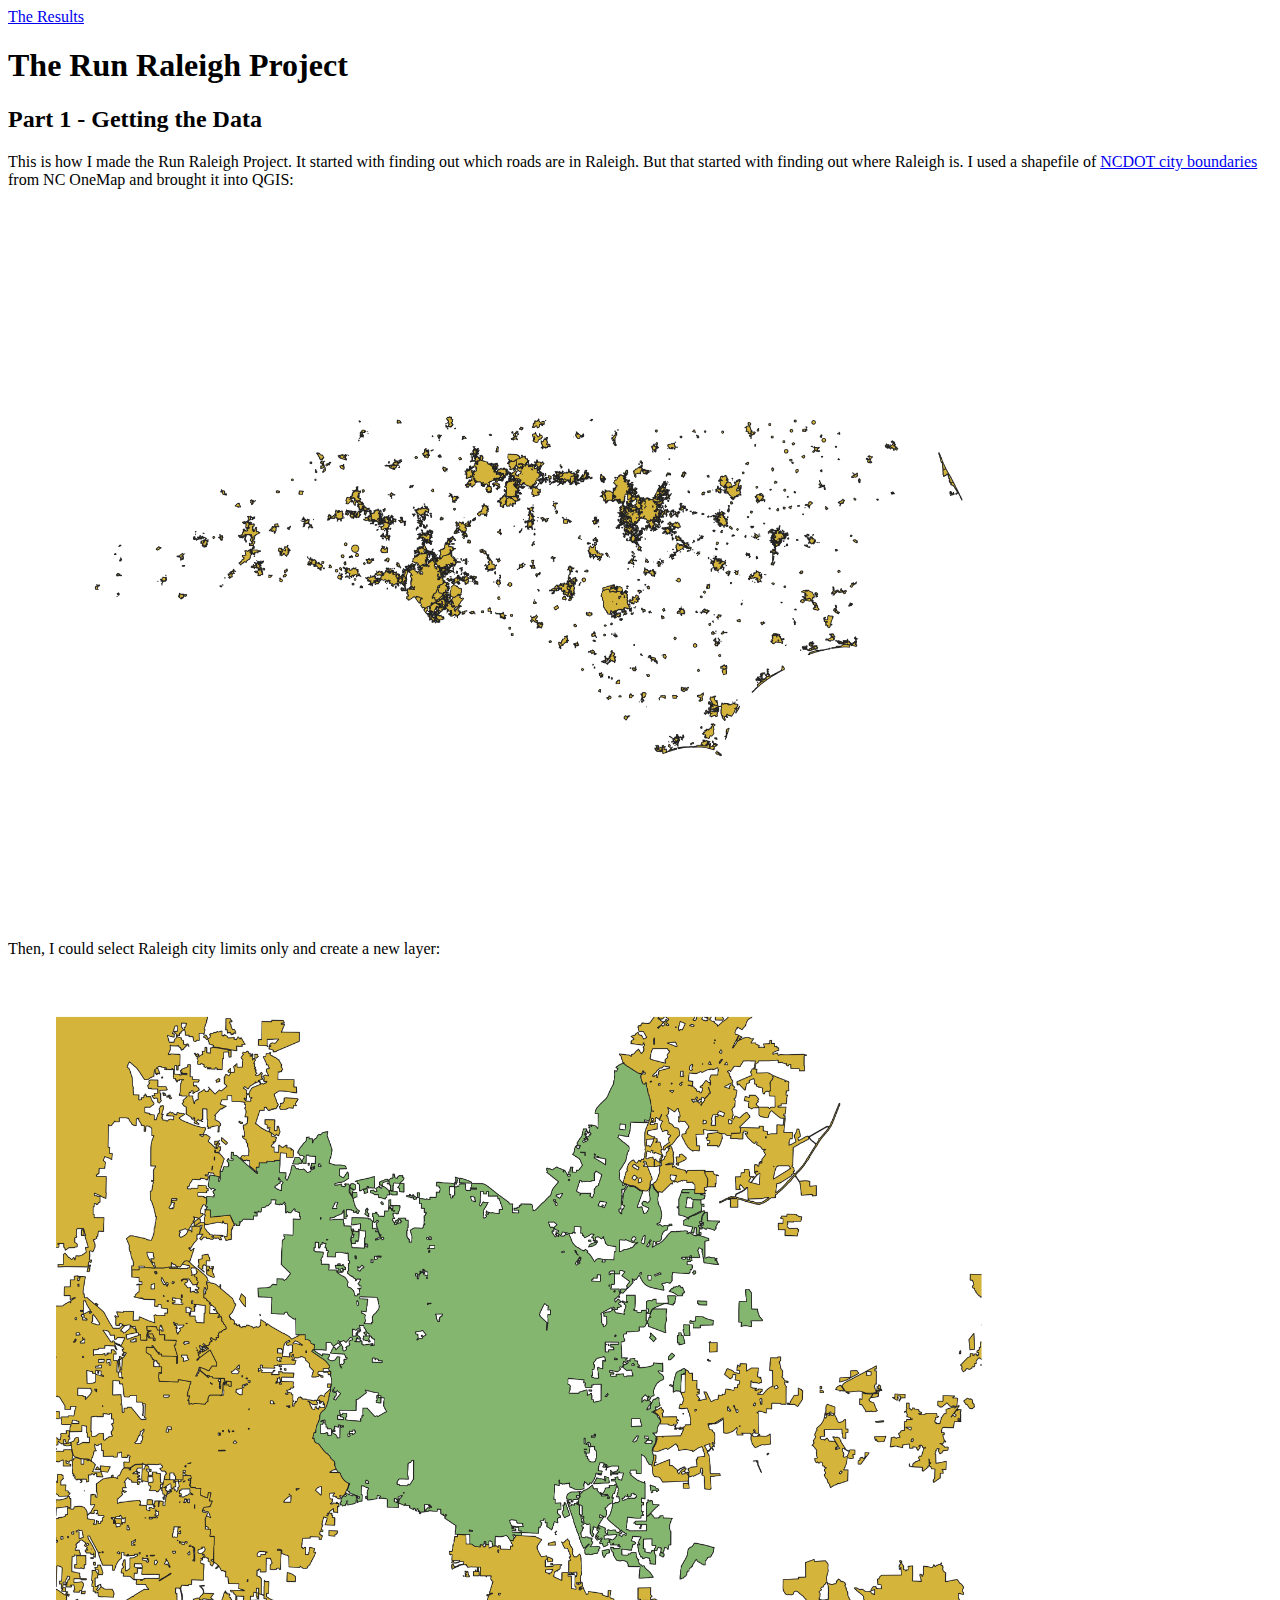
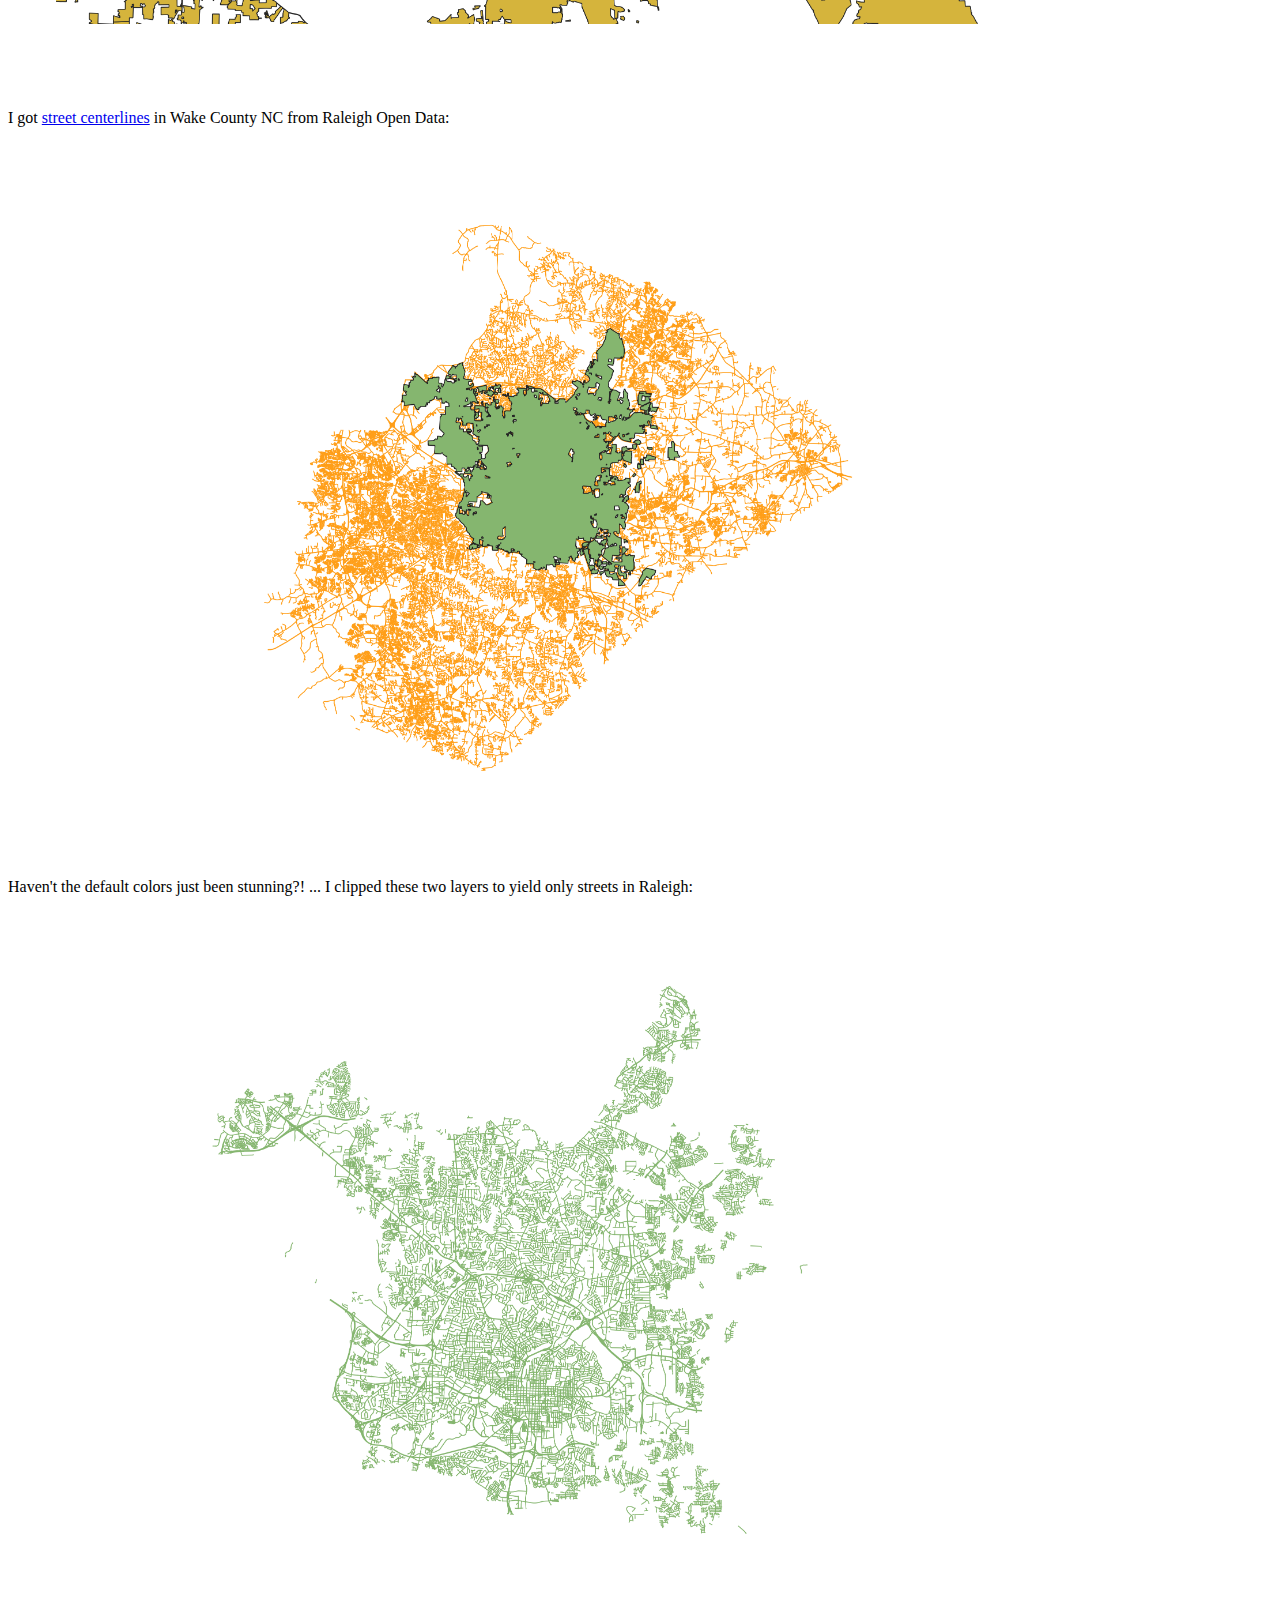
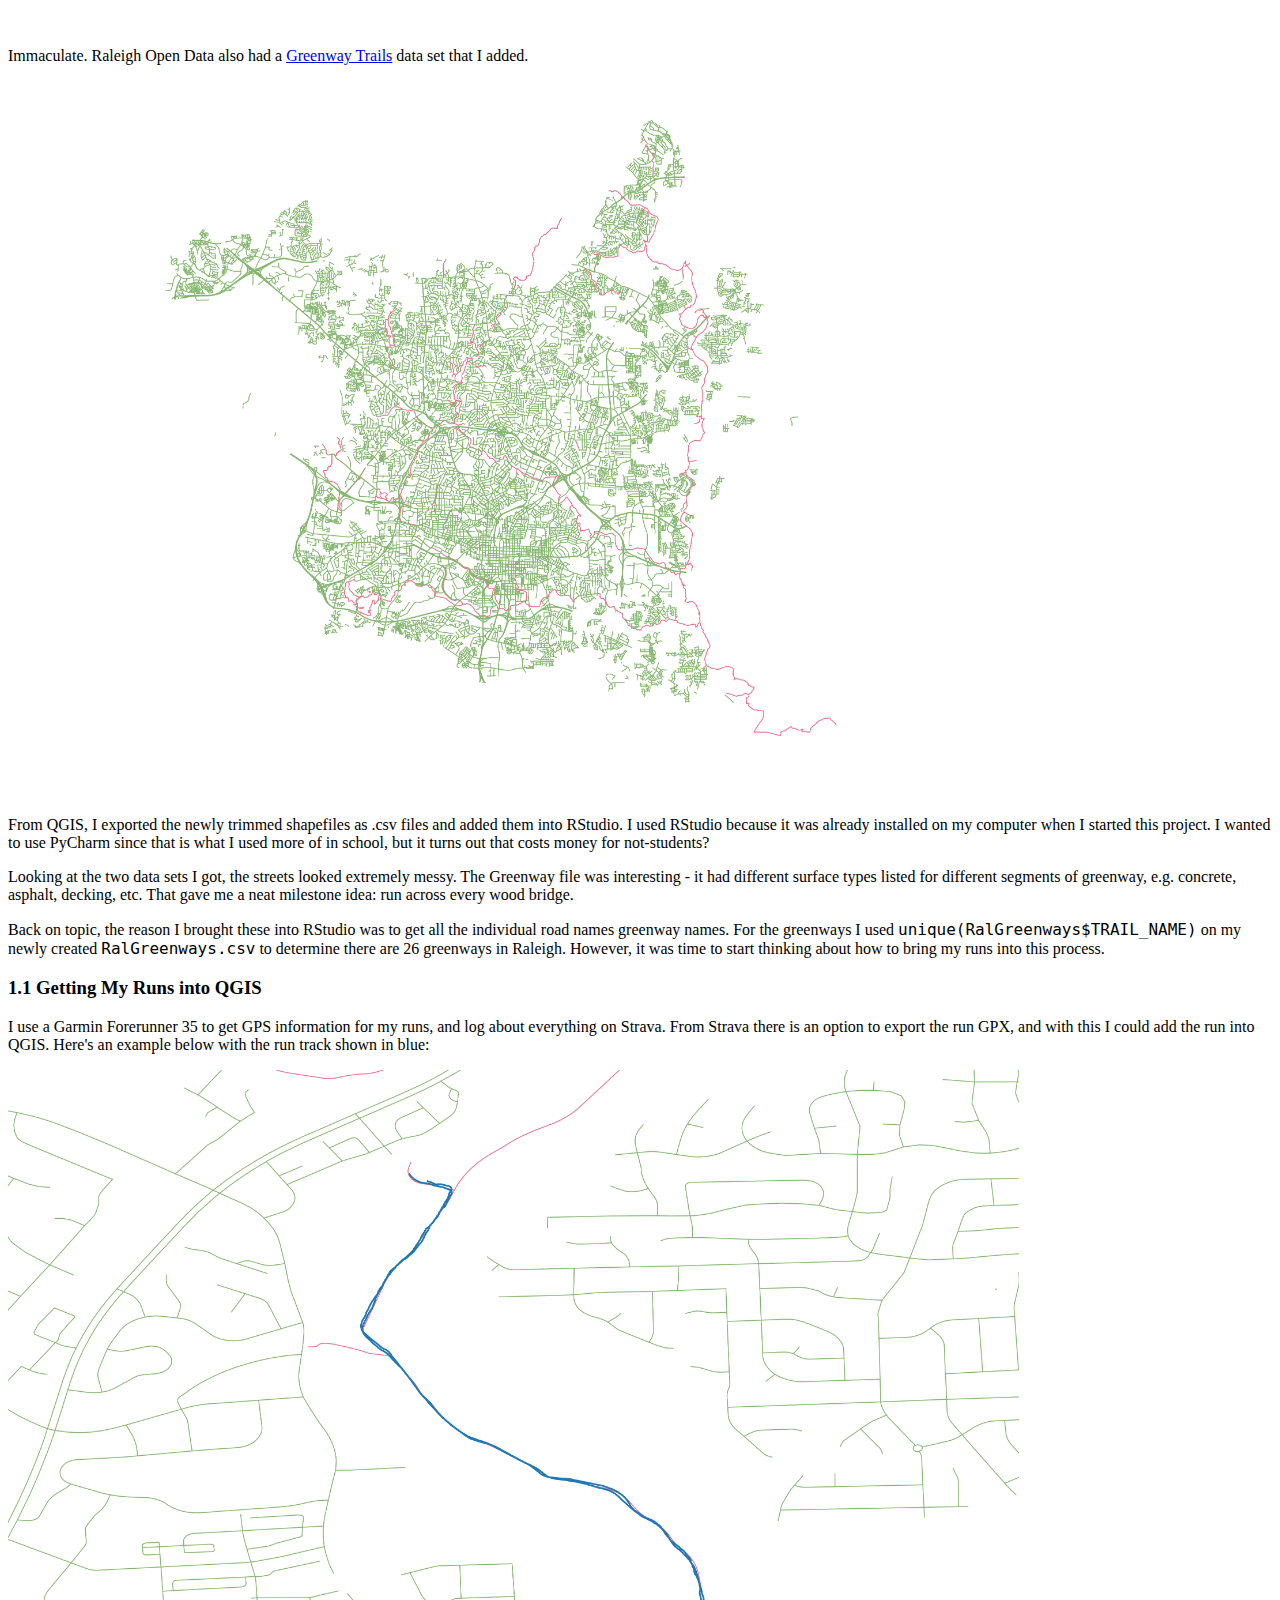
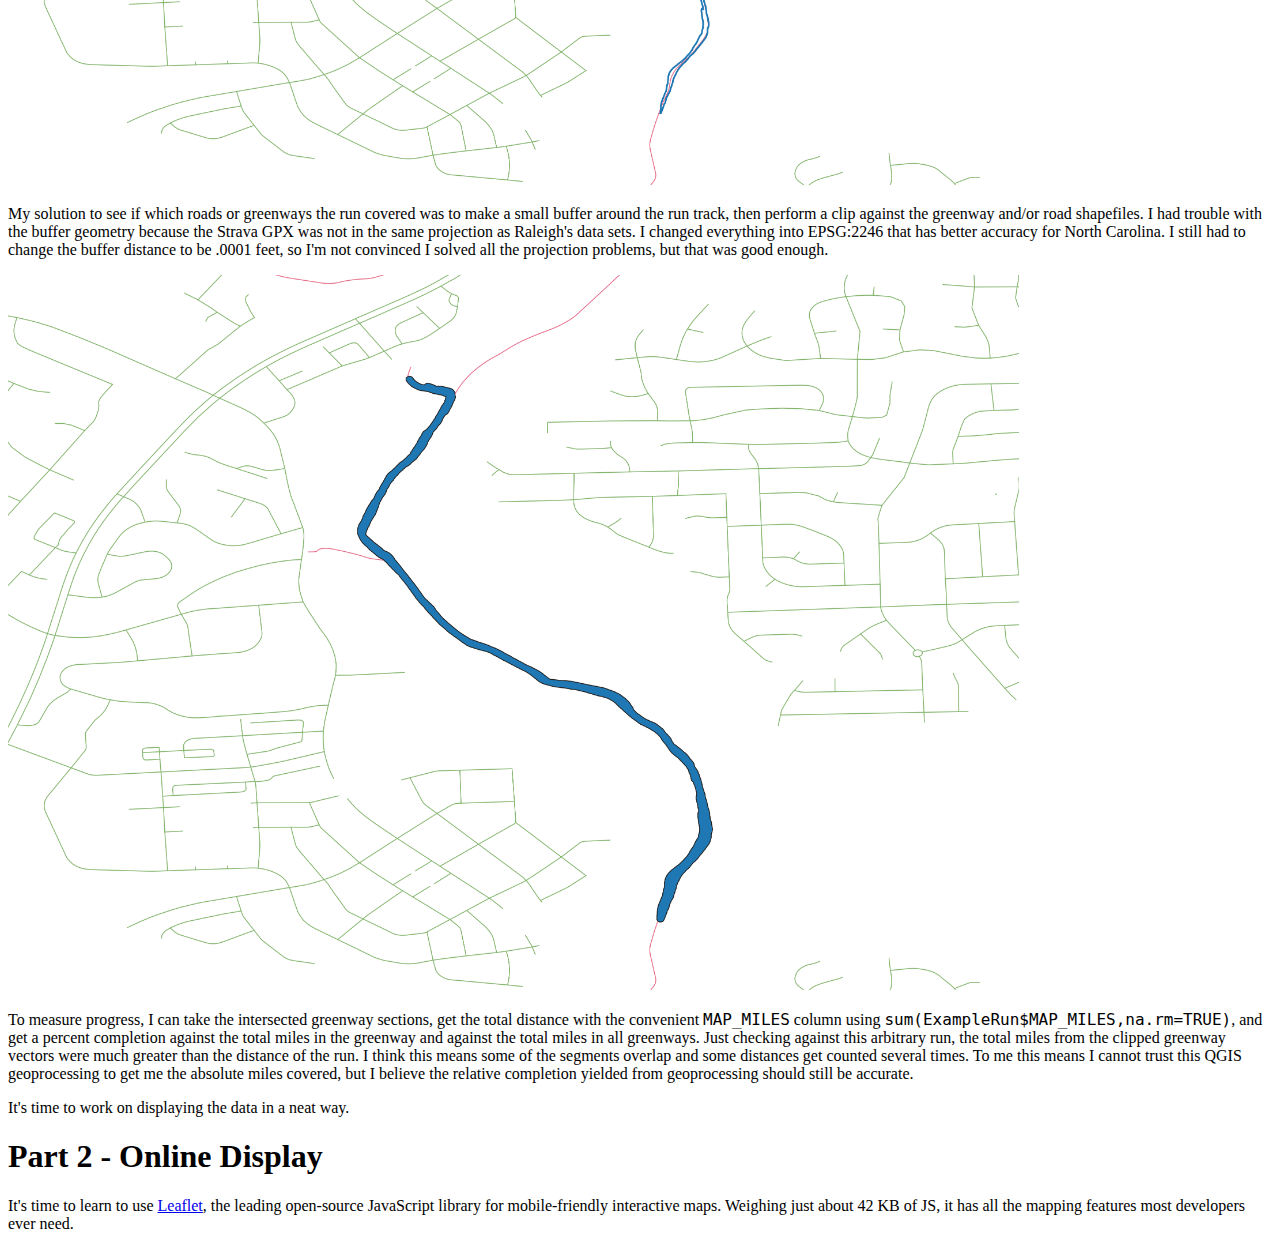
<file: process.html>
<!DOCTYPE html>
<html>

<head>
    <title>Run Raleigh</title>
    <link rel="stylesheet" href="style.css">
    
</head>

<body>
    <a href="index.html">The Results</a>
    <h1 id="the-run-raleigh-project">The Run Raleigh Project</h1>
    <h2 id="part-1---getting-the-data">Part 1 - Getting the Data</h2>
    <p>This is how I made the Run Raleigh Project. It started with finding out which roads are in Raleigh. But that
        started with finding out where Raleigh is. I used a shapefile of <a
            href="https://www.nconemap.gov/datasets/NCDOT::ncdot-city-boundaries/explore?location=35.886828%2C-78.667705%2C13.00">NCDOT
            city boundaries</a> from NC OneMap and brought it into QGIS:</p>
    <p><img alt="NC City Boundaries" src="Images\CityBounds.png">
    </p>
    <p>Then, I could select Raleigh city limits only and create a new layer:</p>
    <p><img alt="Raleigh Selected"
            src="Images\RaleighSelect.png"></p>
    <p>I got <a
            href="https://data.raleighnc.gov/datasets/Wake::streets-in-wake-county-nc/explore?location=35.797245%2C-78.628677%2C16.00">street
            centerlines</a> in Wake County NC from Raleigh Open Data:</p>
    <p><img alt="Wake Country Streets"
            src="Images\WakeStreets.png"></p>
    <p>Haven't the default colors just been stunning?! ... I clipped these two layers to yield only streets in Raleigh:
    </p>
    <p><img alt="Raleigh Selected Streets"
            src="Images\RaleighStreets.png"></p>
    <p>Immaculate. Raleigh Open Data also had a <a
            href="https://data-ral.opendata.arcgis.com/datasets/23836bb9145943d485252d9665020ff1_0/explore?location=35.852163%2C-78.361685%2C9.79">Greenway
            Trails</a> data set that I added.</p>
    <p><img alt="Streets and Greenways"
            src="Images\StreetsAndGreenway.png"></p>
    <p>From QGIS, I exported the newly trimmed shapefiles as .csv files and added them into RStudio. I used RStudio
        because it was already installed on my computer when I started this project. I wanted to use PyCharm since that
        is what I used more of in school, but it turns out that costs money for not-students?</p>
    <p>Looking at the two data sets I got, the streets looked extremely messy. The Greenway file was interesting - it
        had different surface types listed for different segments of greenway, e.g. concrete, asphalt, decking, etc.
        That gave me a neat milestone idea: run across every wood bridge.</p>
    <p>Back on topic, the reason I brought these into RStudio was to get all the individual road names greenway names.
        For the greenways I used <code
            style="font-family: Menlo, Consolas, DejaVu Sans Mono, monospace;">unique(RalGreenways$TRAIL_NAME)</code>
        on my newly created <code
            style="font-family: Menlo, Consolas, DejaVu Sans Mono, monospace;">RalGreenways.csv</code> to
        determine there are 26 greenways in Raleigh. However, it was time to start thinking about how to bring my runs
        into this process.</p>
    <h3 id="11-getting-my-runs-into-qgis">1.1 Getting My Runs into QGIS</h3>
    <p>I use a Garmin Forerunner 35 to get GPS information for my runs, and log about everything on Strava. From Strava
        there is an option to export the run GPX, and with this I could add the run into QGIS. Here's an example below
        with the run track shown in blue:</p>
    <p><img alt="Run Track" src="Images\RunTrack.png"></p>
    <p>My solution to see if which roads or greenways the run covered was to make a small buffer around the run track,
        then perform a clip against the greenway and/or road shapefiles. I had trouble with the buffer geometry because
        the Strava GPX was not in the same projection as Raleigh's data sets. I changed everything into EPSG:2246 that
        has better accuracy for North Carolina. I still had to change the buffer distance to be .0001 feet, so I'm not
        convinced I solved all the projection problems, but that was good enough.</p>
    <p><img alt="Run Track" src="Images\RunBuffered.png"></p>
    <p>To measure progress, I can take the intersected greenway sections, get the total distance with the convenient
        <code style="font-family: Menlo, Consolas, DejaVu Sans Mono, monospace;">MAP_MILES</code> column
        using <code
            style="font-family: Menlo, Consolas, DejaVu Sans Mono, monospace;">sum(ExampleRun$MAP_MILES,na.rm=TRUE)</code>,
        and get a percent completion against the total miles in the greenway and against the total miles in all
        greenways. Just checking against this arbitrary run, the total miles from the clipped greenway vectors were much
        greater than the distance of the run. I think this means some of the segments overlap and some distances get
        counted several times. To me this means I cannot trust this QGIS geoprocessing to get me the absolute miles
        covered, but I believe the relative completion yielded from geoprocessing should still be accurate.</p>
    <p>It's time to work on displaying the data in a neat way.</p>
    <h1 id="part-2---online-display">Part 2 - Online Display</h1>
    <p>It's time to learn to use <a href="https://leafletjs.com/">Leaflet</a>, the leading open-source JavaScript
        library for mobile-friendly interactive maps. Weighing just about 42 KB of JS, it has all the mapping features
        most developers ever need.</p>


</body>

</html>
</file>
<file: style.css>
img {
    margin: auto;
    max-width: 80%;
    height: auto;
}

#map {
    margin: auto;
    height: 80vh;
    width: 80vw;
}
</file>
